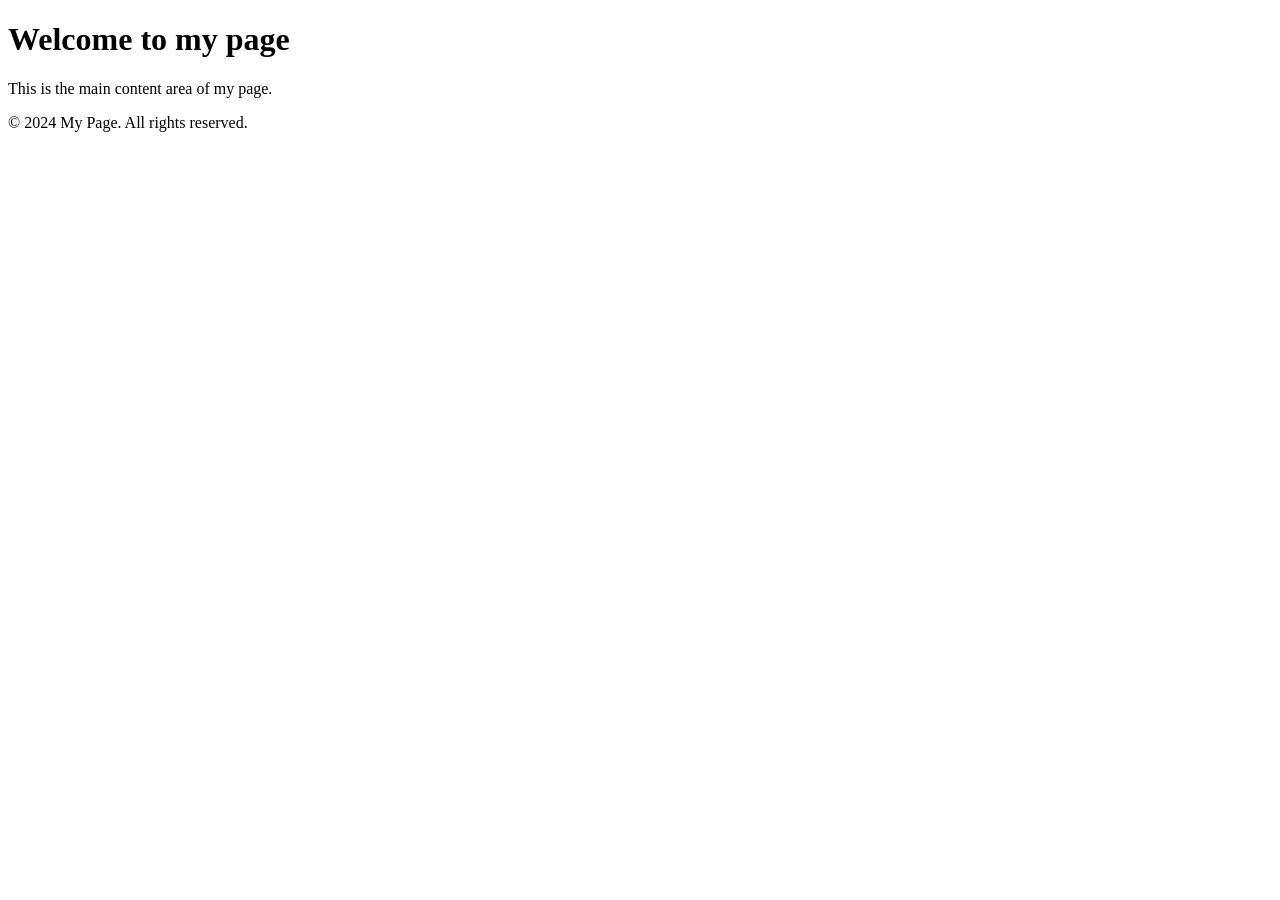
<file: index.html>
<!DOCTYPE html>
<html lang="en">
<head>
    <meta charset="UTF-8">
    <meta name="viewport" content="width=device-width, initial-scale=1.0">
    <title>Welcome to my page</title>
</head>
<body>
    <header>
        <h1>Welcome to my page</h1>
    </header>
    <main>
        <p>This is the main content area of my page.</p>
    </main>
    <footer>
        <p>&copy; 2024 My Page. All rights reserved.</p>
    </footer>
</body>
</html>
</file>
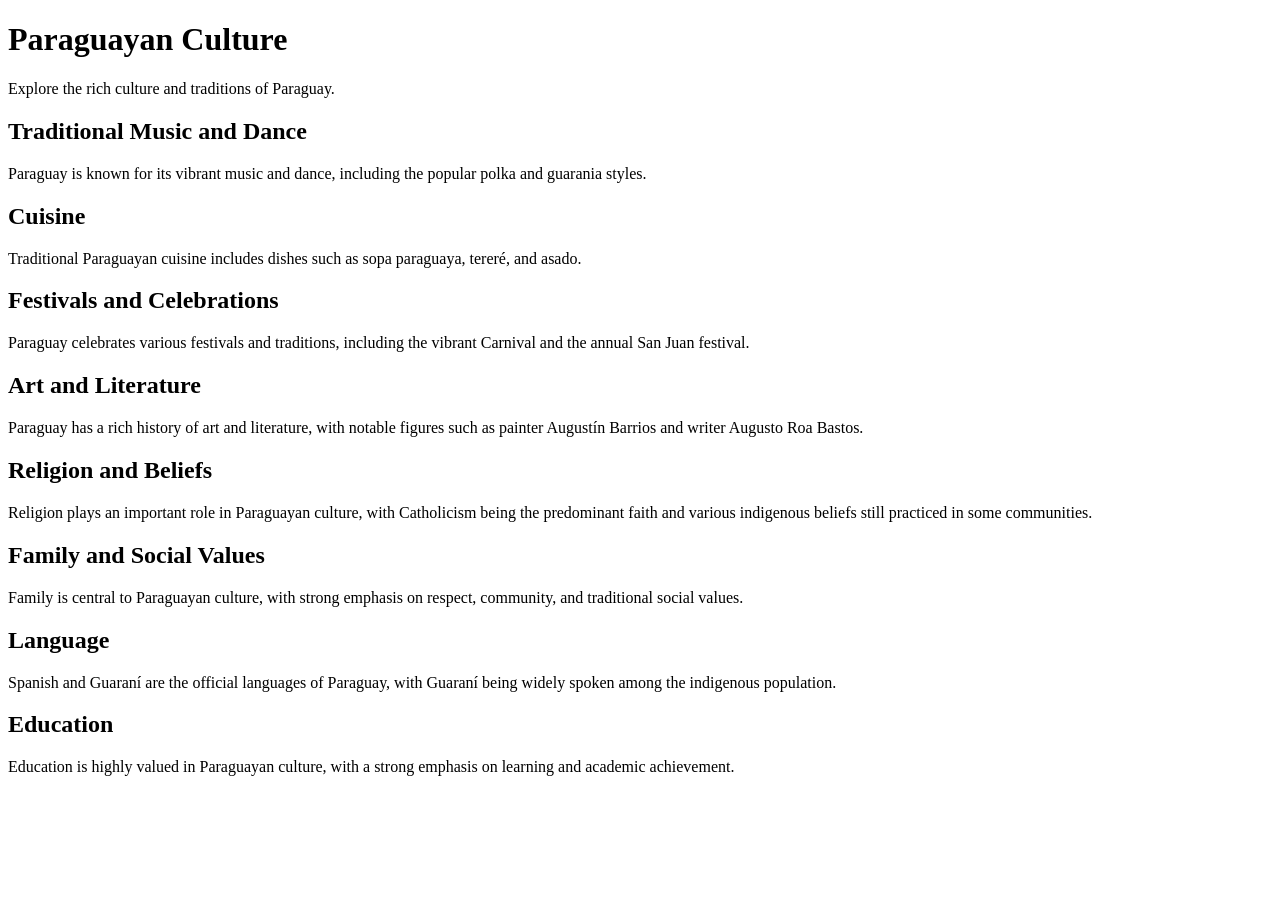
<file: HTML/culture.html>
<!DOCTYPE html>
<html lang="en">
<head>
    <meta charset="UTF-8">
    <meta name="viewport" content="width=device-width, initial-scale=1.0">
    <title>Document</title>
</head>
<body>
    <h1>Paraguayan Culture</h1>
    <p>Explore the rich culture and traditions of Paraguay.</p>
    <h2>Traditional Music and Dance</h2>
    <p>Paraguay is known for its vibrant music and dance, including the popular polka and guarania styles.</p>
    <h2>Cuisine</h2>
    <p>Traditional Paraguayan cuisine includes dishes such as sopa paraguaya, tereré, and asado.</p>
    <h2>Festivals and Celebrations</h2>
    <p>Paraguay celebrates various festivals and traditions, including the vibrant Carnival and the annual San Juan festival.</p>   
    <h2>Art and Literature</h2>
    <p>Paraguay has a rich history of art and literature, with notable figures such as painter Augustín Barrios and writer Augusto Roa Bastos.</p>
    <h2>Religion and Beliefs</h2>
    <p>Religion plays an important role in Paraguayan culture, with Catholicism being the predominant faith and various indigenous beliefs still practiced in some communities.</p>
    <h2>Family and Social Values</h2>
    <p>Family is central to Paraguayan culture, with strong emphasis on respect, community, and traditional social values.</p>
    <h2>Language</h2>
    <p>Spanish and Guaraní are the official languages of Paraguay, with Guaraní being widely spoken among the indigenous population.</p>
    <h2>Education</h2>
    <p>Education is highly valued in Paraguayan culture, with a strong emphasis on learning and academic achievement.</p>
</body>
</html>
</file>
